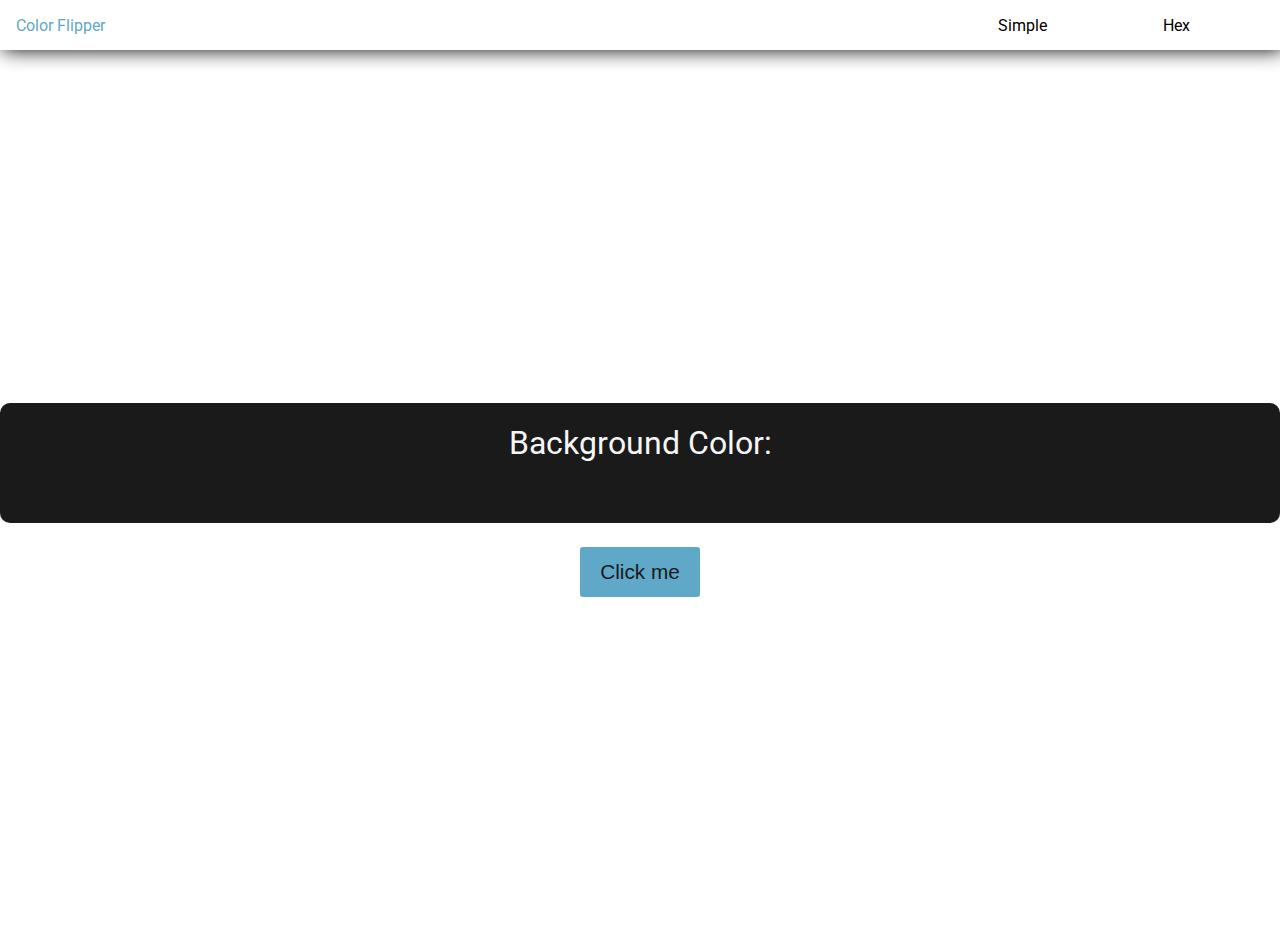
<file: my-web-projects/background_color_changer/index.htm>
<!DOCTYPE html>
<html lang="en">
<head>
    <meta charset="UTF-8">
    <meta http-equiv="X-UA-Compatible" content="IE=edge">
    <meta name="viewport" content="width=device-width, initial-scale=1.0">
    <link rel="preconnect" href="https://fonts.googleapis.com">
    <link rel="preconnect" href="https://fonts.gstatic.com" crossorigin>
    <link href="https://fonts.googleapis.com/css2?family=Roboto:wght@500&display=swap" rel="stylesheet">
    <title>Color flipper</title>
    <link rel="stylesheet" href="style.css">
</head>
<body>
    <section class="nav"> 
        <p> Color Flipper</p>
        <div class = "color-types">
            <a href="#">Simple</a>
            <a href="index2.htm">Hex</a>
        </div>
    </section>
    <section class="main">
        <div class="color-info">
            <p>Background Color:</p>
            <p id = "color"></p>
        </div>
        <div>
            <button class="btn">Click me</button> 
        </div>
    </section>
    <script src="script.js"></script>
</body>
</html>
</file>
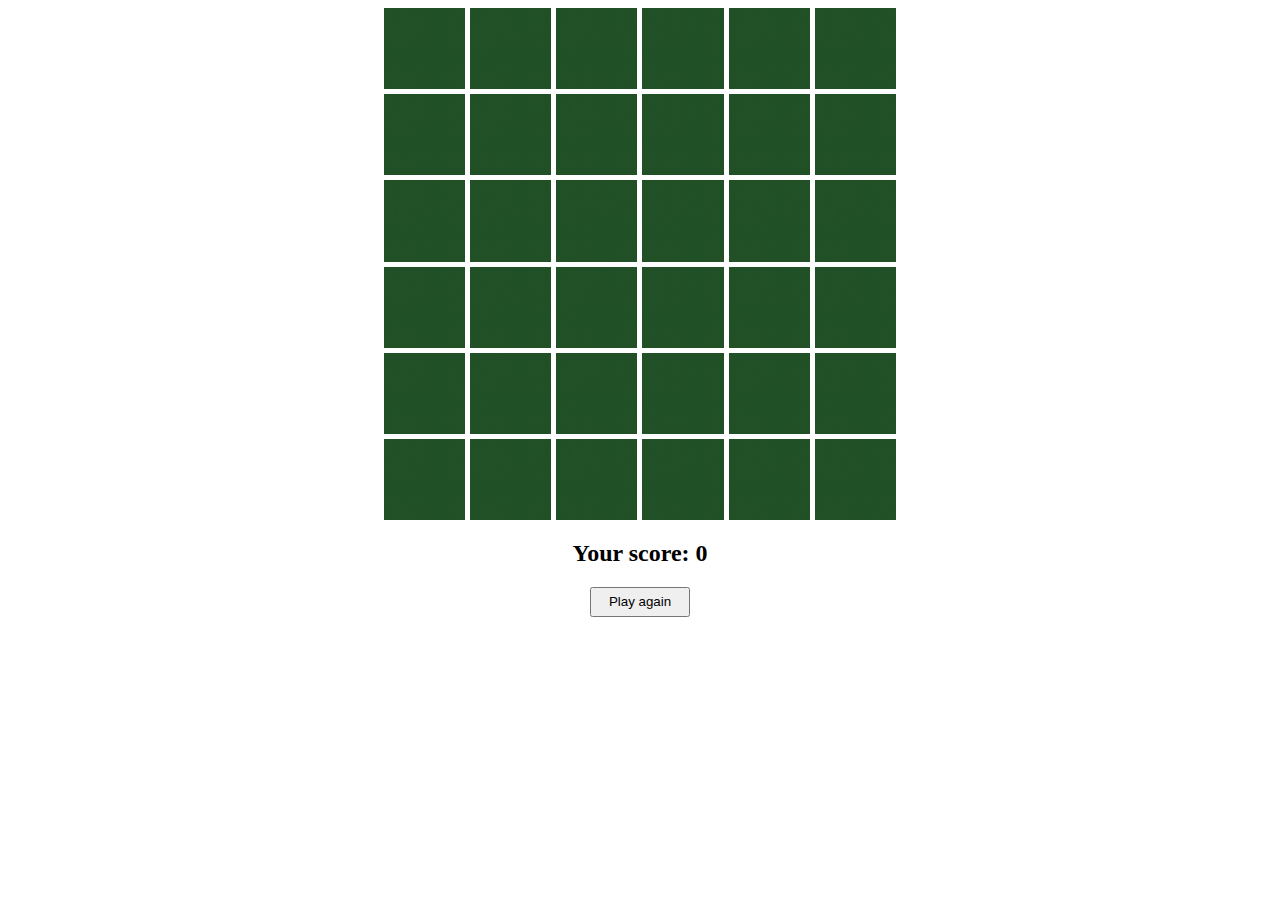
<file: my-web-projects/matching game/index.htm>
<!DOCTYPE html>
<html lang="en">
<head>
    <meta charset="UTF-8">
    <meta http-equiv="X-UA-Compatible" content="IE=edge">
    <meta name="viewport" content="width=device-width, initial-scale=1.0">
    <title>Memory game</title>
    <link rel="stylesheet" href="style.css">
</head>
<body>
    <div class="wrapper">
    </div>
    <h2 id="score"></h2>
    <button class = "reload"> Play again </button>
    <script src="app.js"></script>
</body>
</html>
</file>
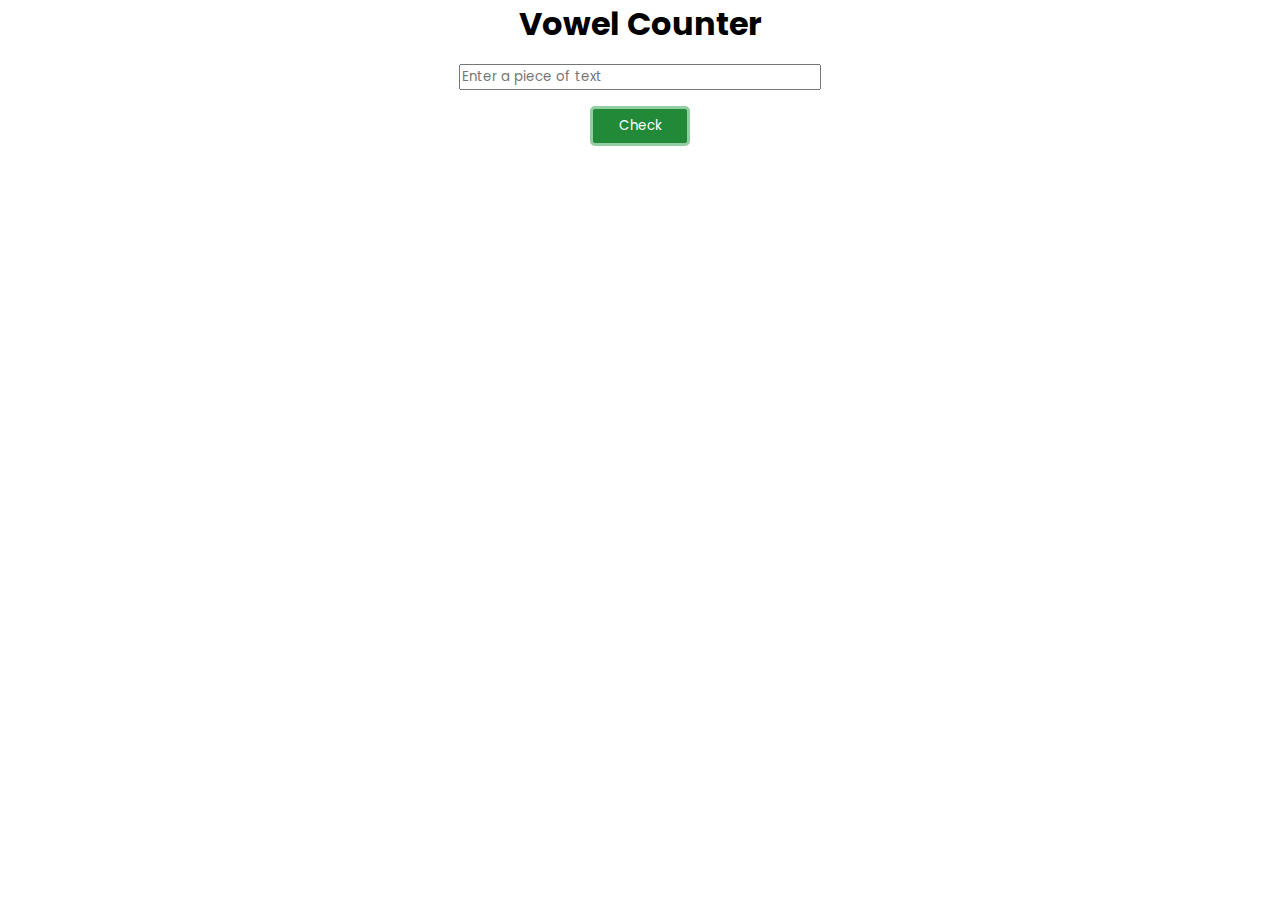
<file: my-web-projects/vowel counter app/index.htm>
<!DOCTYPE html>
<html lang="en">
<head>
    <meta charset="UTF-8">
    <meta http-equiv="X-UA-Compatible" content="IE=edge">
    <meta name="viewport" content="width=device-width, initial-scale=1.0">
    <title>Vowel counter</title>
    <link rel="preconnect" href="https://fonts.gstatic.com" crossorigin>
<link href="https://fonts.googleapis.com/css2?family=Poppins:wght@400;500&family=Raleway:wght@200&display=swap" rel="stylesheet">
    <link rel="stylesheet" href="style.css">
</head>
<body>
    <div class="wrapper">
        <h1> Vowel Counter</h1>
        <textarea name="text" id="text" cols="30" rows="1" placeholder="Enter a piece of text"></textarea>
        <button id="check-btn">Check</button>
    </div>
    <script src="index.js"></script>
</body>
</html>
</file>
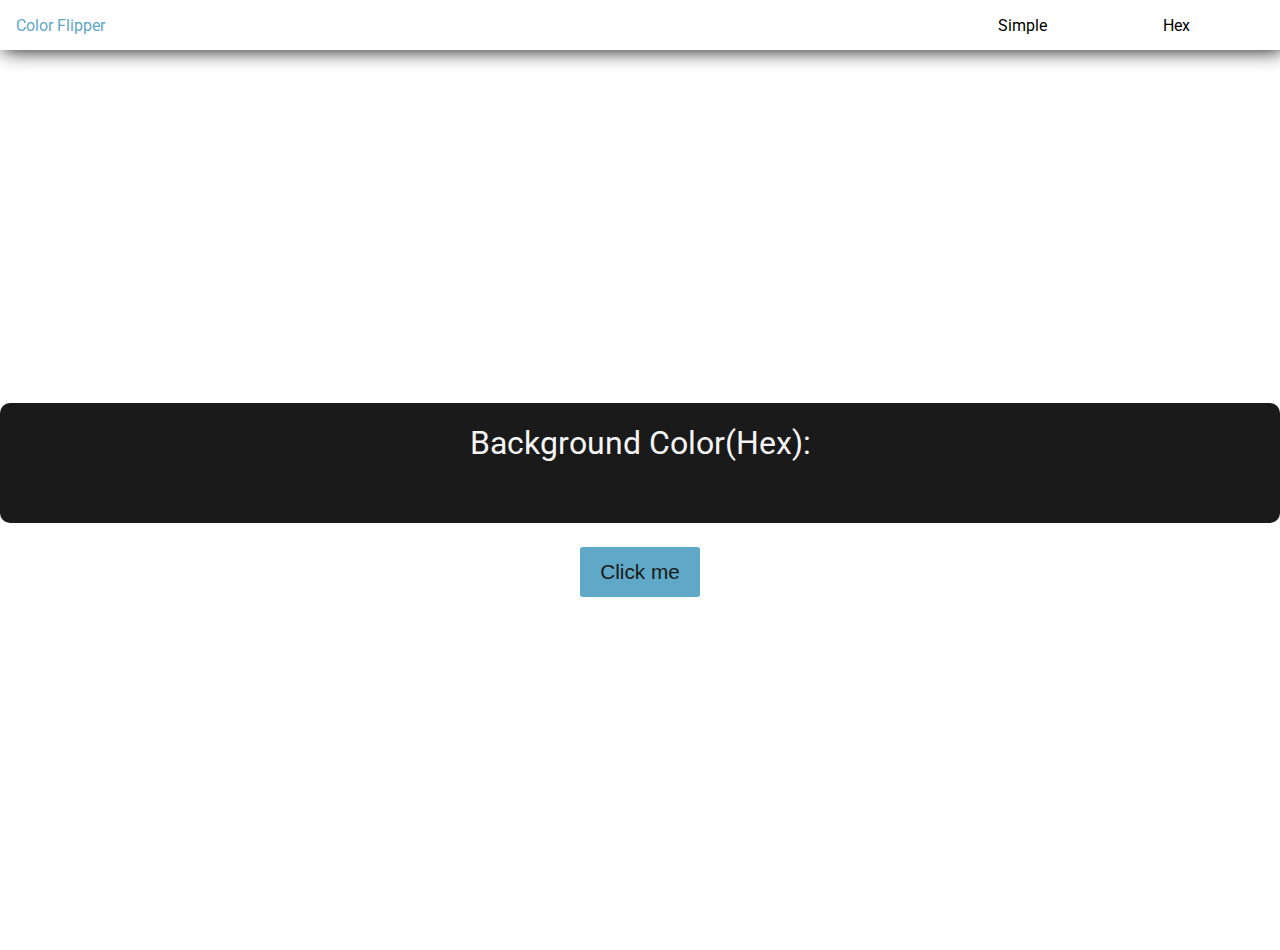
<file: my-web-projects/background_color_changer/index2.htm>
<!DOCTYPE html>
<html lang="en">
<head>
    <meta charset="UTF-8">
    <meta http-equiv="X-UA-Compatible" content="IE=edge">
    <meta name="viewport" content="width=device-width, initial-scale=1.0">
    <link rel="preconnect" href="https://fonts.googleapis.com">
    <link rel="preconnect" href="https://fonts.gstatic.com" crossorigin>
    <link href="https://fonts.googleapis.com/css2?family=Roboto:wght@500&display=swap" rel="stylesheet">
    <title>Color flipper</title>
    <link rel="stylesheet" href="style.css">
</head>
<body>
    <section class="nav"> 
        <p> Color Flipper</p>
        <div class = "color-types">
            <a href="index.htm">Simple</a>
            <a href="#">Hex</a>
        </div>
    </section>
    <section class="main">
        <div class="color-info">
            <p>Background Color(Hex):</p>
            <p id = "color"></p>
        </div>
        <div>
            <button class="btn">Click me</button> 
        </div>
    </section>
    <script src="script2.js"></script>
</body>
</html>
</file>
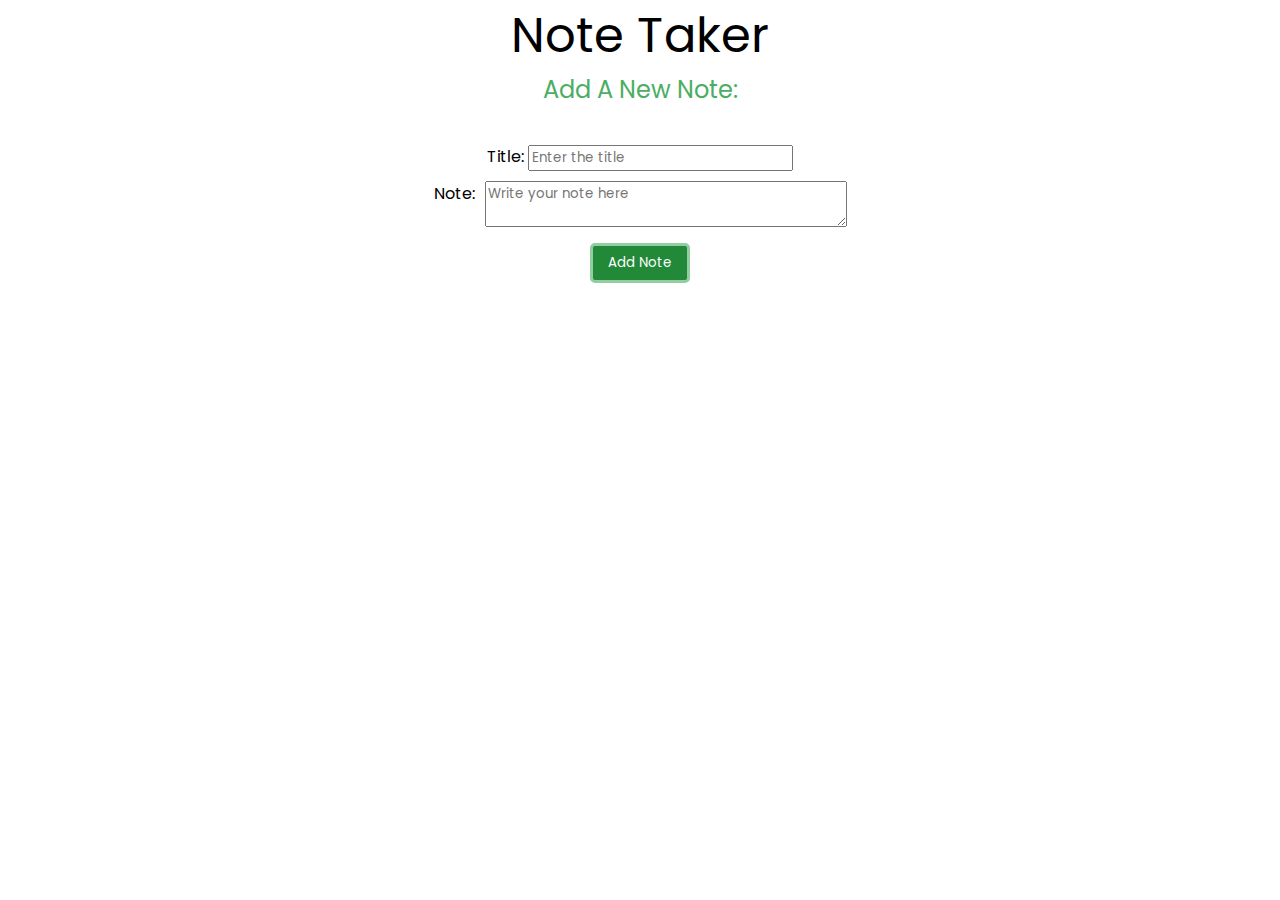
<file: my-web-projects/Note-taker/note-taker.html>
<!DOCTYPE html>
<html lang="en">
<head>
    <meta charset="UTF-8">
    <meta http-equiv="X-UA-Compatible" content="IE=edge">
    <meta name="viewport" content="width=device-width, initial-scale=1.0">
    <title>Note Taker</title>
    <link rel="preconnect" href="https://fonts.googleapis.com">
<link rel="preconnect" href="https://fonts.gstatic.com" crossorigin>
<link href="https://fonts.googleapis.com/css2?family=Poppins:wght@400;500&family=Raleway:wght@200&display=swap" rel="stylesheet">
    <link rel="stylesheet" href="Note-taker app\note-taker.css">
</head>
<body>
    <div class="modal_container">
        <div class="modal">
            <button class="modal-btn">&times;</button>
            <h2 class="modal_title"> </h2>
            <p class="modal_body"> 
            </p>
        </div>
    </div>
    <div class="wrapper">
        <p class="heading"> Note Taker</p>
        <p class="subheading"> Add A New Note: </p>
        <div class="notes-content">
            <div>
                <label for="title">Title: </label>
            <input type="text" id="title" placeholder="Enter the title">
            </div>
            <div class = "notes-body">
                <p> Note: </p>
                <textarea id="textbox" cols = "30" placeholder="Write your note here"></textarea>
            </div>
        </div>   
        <button id="btn" class="btn">Add Note</button>
    </div>
    <div class = "no-notes"> No notes added yet! </div>
    <div class="note-container"></div>
    <script src="Note-taker app\note-taker.js"></script>
</body>
</html>
</file>
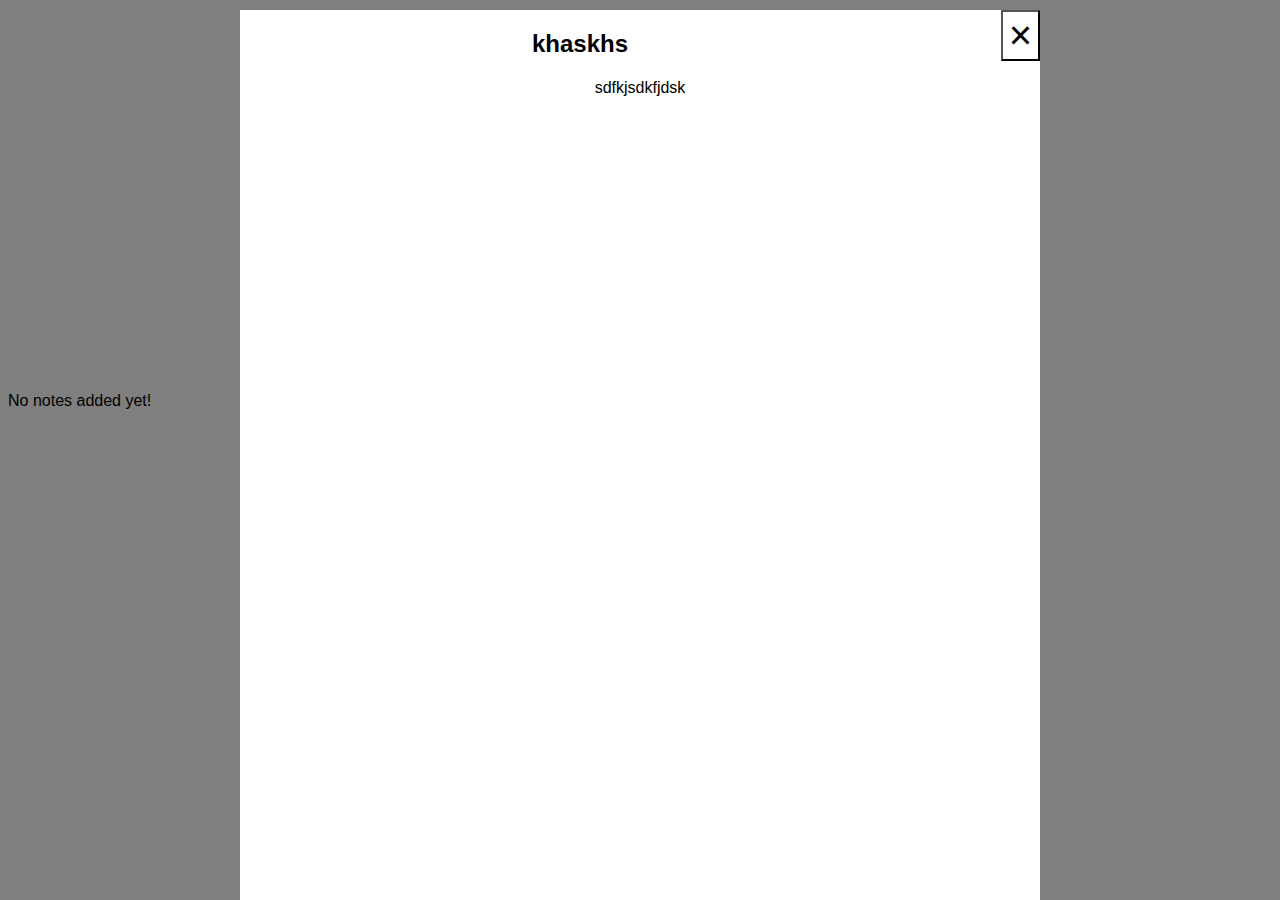
<file: my-web-projects/Note-taker/note-taking-app.html>
<!DOCTYPE html>
<html lang="en">
<head>
    <meta charset="UTF-8">
    <meta http-equiv="X-UA-Compatible" content="IE=edge">
    <meta name="viewport" content="width=device-width, initial-scale=1.0">
    <link rel="stylesheet" href="note-taking-app.css">
    <title>Note taking application</title>
</head>
<body>
    <div class="modal-container">
        <div class="modal">
            <button class="modal_btn">&times;</button>
                <h2 class="modal_title">khaskhs</h2>
                <p class="modal_body">sdfkjsdkfjdsk</p>
        </div>
    </div>
    <div> 
        <h1> Note taker</h1>
        <h3>Add a new note:</h3>
        <textarea name="notes" id="my-input" placeholder="Add notes"></textarea><br>
        <button class="add-btn" id="add-btn">Add Note</button>
        <p style="text-align: left;">No notes added yet!</p><br>
        <div id = "notes-table">
        </div>
        sdkfklsdfkldslfjkldsfljdklsjflkjsfjlkdsfj
         <!-- Here the ANCHOR tag is referencing to the div element
        with 'my-popup' ID and hence the div element of that ID with it's CLASS is displayed as popup.-->
    </div>
    <!--<div class = "popup" id = "my-popup"> 
        <div class="popup-content" id = "pop-it"> Hello
            <a href="#" class = "close"> X </a> ////Here target is blank so the pop-up won't be displayed.
        </div>
    </div>-->
    <script src="note-taking-app.js"></script>
</body>
</html>
</file>
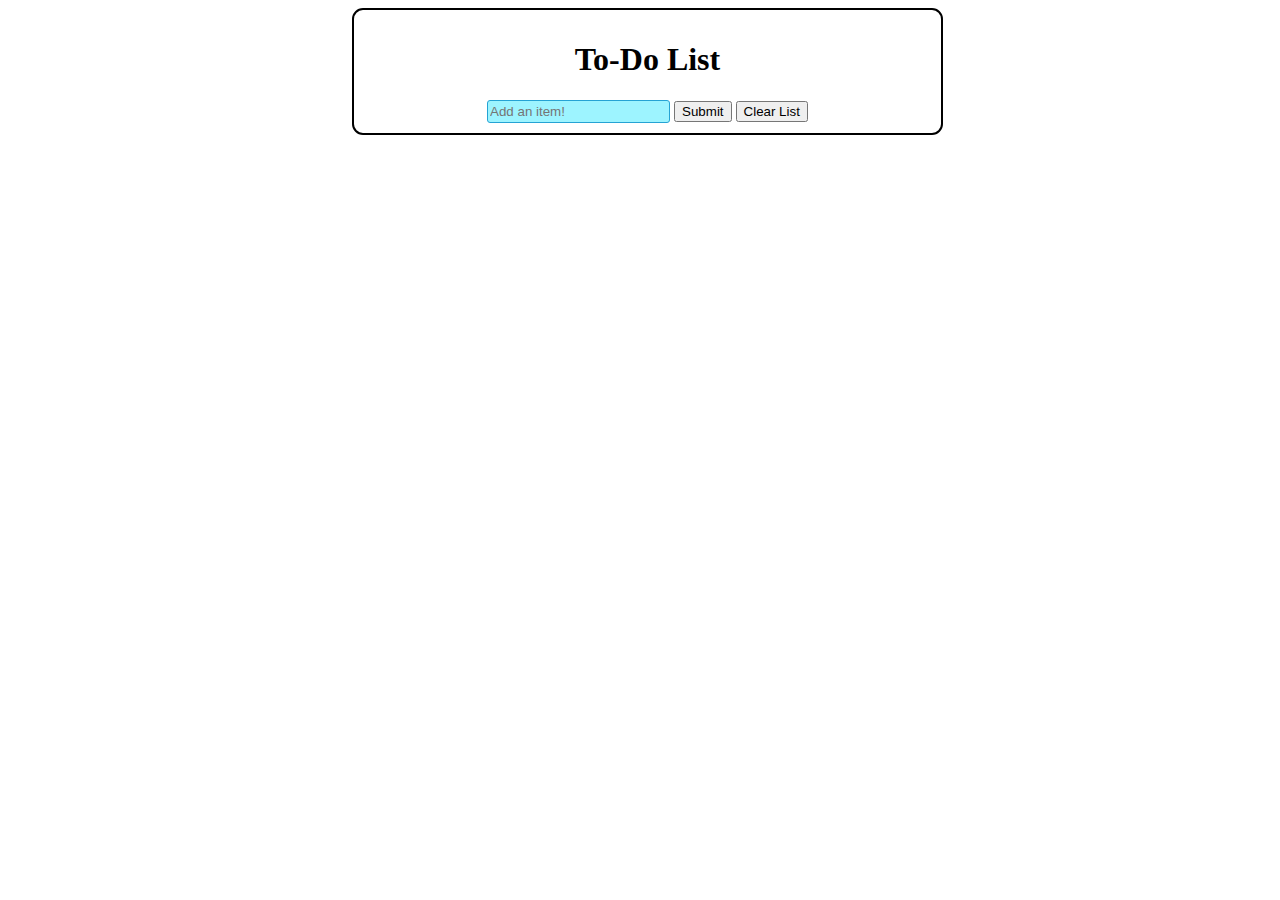
<file: my-web-projects/to-do-app/to-do-app.html>
<!DOCTYPE html>
<html lang="en">
<head>
    <meta charset="UTF-8">
    <meta http-equiv="X-UA-Compatible" content="IE=edge">
    <meta name="viewport" content="width=device-width, initial-scale=1.0">
    <link rel="stylesheet" href="to-do-app.css">
    <title>Document</title>
</head>
<body>
    <div class= "users-input">
    <h1> To-Do List </h1>
    <input type="text" id="input-btn" placeholder="Add an item!">
    <button id="sub-btn">Submit</button>
    <button id="clr-btn">Clear List</button>
    </div>
    <div>
        <ol id="list-item">
        </ol>
    </div>
    <script src="to-do-app.js"></script>   
</body>
</html>
</file>
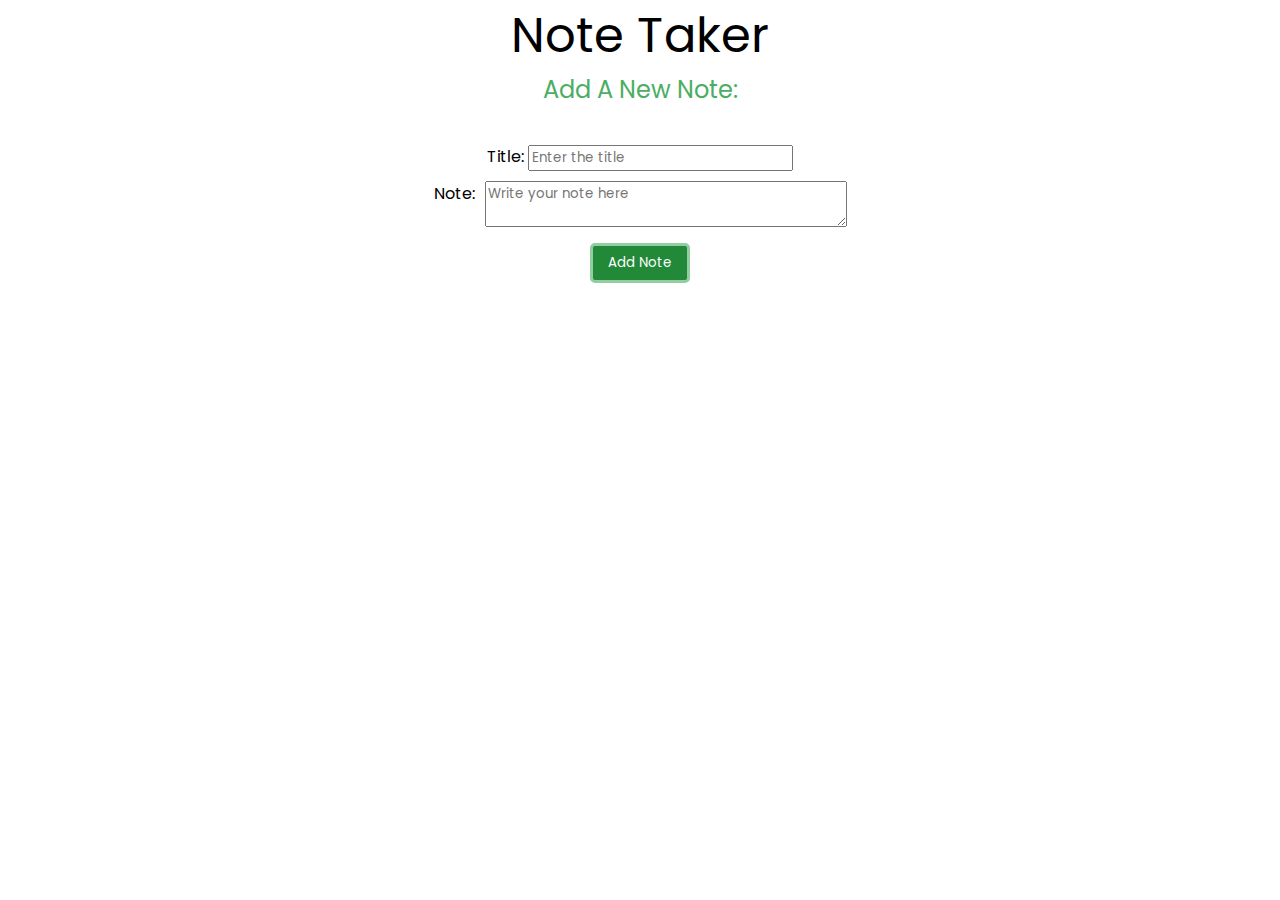
<file: my-web-projects/Note-taker/Note-taker app/note-taker.html>
<!DOCTYPE html>
<html lang="en">
<head>
    <meta charset="UTF-8">
    <meta http-equiv="X-UA-Compatible" content="IE=edge">
    <meta name="viewport" content="width=device-width, initial-scale=1.0">
    <title>Note Taker</title>
    <link rel="preconnect" href="https://fonts.googleapis.com">
<link rel="preconnect" href="https://fonts.gstatic.com" crossorigin>
<link href="https://fonts.googleapis.com/css2?family=Poppins:wght@400;500&family=Raleway:wght@200&display=swap" rel="stylesheet">
    <link rel="stylesheet" href="note-taker.css">
</head>
<body>
    <div class="modal_container">
        <div class="modal">
            <button class="modal-btn">&times;</button>
            <h2 class="modal_title"> </h2>
            <p class="modal_body"> 
            </p>
        </div>
    </div>
    <div class="wrapper">
        <p class="heading"> Note Taker</p>
        <p class="subheading"> Add A New Note: </p>
        <div class="notes-content">
            <div>
                <label for="title">Title: </label>
            <input type="text" id="title" placeholder="Enter the title">
            </div>
            <div class = "notes-body">
                <p> Note: </p>
                <textarea id="textbox" cols = "30" placeholder="Write your note here"></textarea>
            </div>
        </div>   
        <button id="btn" class="btn">Add Note</button>
    </div>
    <div class = "no-notes"> No notes added yet! </div>
    <div class="note-container"></div>
    <script src="note-taker.js"></script>
</body>
</html>
</file>
<file: my-web-projects/background_color_changer/style.css>
* {
    margin: 0;
    padding: 0;
    box-sizing: border-box;
}

:root {
    --transition: all 200ms ease-in-out;
}

body {
    font-family: 'Roboto', sans-serif;
    overflow: hidden;
    user-select: none;
}
.nav {
    display: flex;
    align-items: center;
    justify-content: space-between;
    padding: 1em;
    padding-right: 2em;
    box-shadow: 3px 0 20px black;
    max-height: 50px;
}

.nav > p {
    color: #5fa8c8;
}

.nav div {
    width: 25%;
    display: flex;
    justify-content: space-around;
}

a {
    color: black;
    text-decoration: none;
}

a:hover {
    border-bottom: 2px solid black;
    transition: var(--transition);
    cursor: pointer;
}

a:active {
    color: grey;
}

.main {
    height: 100vh;
    display: flex;
    flex-direction: column;
    align-items: center;
    justify-content: center;
    gap: 1.5em;
}

.color-info {
    width: 100%;
    height: 120px;
    border-radius: 10px;
    background: #1a1a1a;
    color: whitesmoke;
    text-align: center;
    padding-top: 20px;
    font-size: 2em;
    line-height: 1.3em;
}

.color-info {
    user-select: text;
}

#color {
    color: #5fa8c8;
}

button {
    width: 120px;
    height: 50px;
    background-color: #5fa8c8;
    border: none;
    border-radius: 3px;
    color: #1a1a1a;
    font-size: 1.3em;
    cursor: pointer;
    transition: var(--transition);
}

button:hover {
    transform: scale(1.05, 1.05);
    box-shadow: 1px 1px 10px #1a1a1a;
}
</file>
<file: my-web-projects/matching game/style.css>
*{
    box-sizing: border-box;
}

body {
    display: grid;
    justify-content: center;
}

.wrapper {
    width: 40vw;
    height: 100%;
    display: grid;
    gap: 5px;
    grid-template-columns: repeat(6, 1fr);
}

.wrapper > img {
    cursor: pointer;
    width: 100%;
    height: 100%;
}

h2 {
    transition: all 400ms ease-in;
    text-align: center;
}

button {
    width: 100px;
    height: 30px;
    justify-self: center;
}
</file>
<file: my-web-projects/vowel counter app/style.css>
*{
    margin: 0;
    box-sizing: border-box;
    font-family: 'Poppins', sans-serif;
}

:root {
    --border-radius: 5px;
}

.wrapper {
    display: flex;
    align-items: center;
    flex-direction: column;
    gap: 1em;
}

textarea {
    max-width: 85%;
    resize: none;
}

button {
    place-self: center;
    background-color: #218938;
    color: white;
    width: 100px;
    height: 40px;
    border-radius: var(--border-radius);
    border: 3px solid #93cea2;
    cursor: pointer;
}

button:hover {
    background-color: #0f7c27;
    box-shadow: 0px 1px 5px #218938;
}

button:active {
    box-shadow: 1px 3px 10px #218938;
}
</file>
<file: my-web-projects/Note-taker/note-taking-app.css>
body {
    text-align: center;
    font-family:'Lucida Sans', 'Lucida Sans Regular', 'Lucida Grande', 'Lucida Sans Unicode', Geneva, Verdana, sans-serif;
    box-sizing: border-box;
}

/*@media screen and (min-with: 100px) {
    body {
        text-align: center;
    }  
}*/

h3 {
    margin-top: 73px;
    color: mediumseagreen;
}

textarea {
    width: 700px;
    height: 100px;
    padding: 10px;
    margin: 5px;
    margin-left: 5px;
}

.add-btn {
    background: mediumseagreen;
    width: 100px;
    height: 33px;
    border: none;
    color: white;
    border-radius: 7px;
    margin-bottom: 35px;
}

.add-btn:hover {
    background: rgb(44, 133, 84);
}

#notes-table {
    display: flex;
    max-width: 100%;
    flex-wrap: wrap;
}

#style-a {
    border: 1px solid rgb(78, 125, 143);
    padding: 10px;
    width: 133px;
    word-wrap: break-word;
    height: 170px; 
    overflow: hidden;
    user-select: none;
    color: black;
    cursor: pointer;
}

.modal-container {
    position: fixed;
    width: 100%;
    height: 100%;
    left: 0;
    top: 0;
    background: rgba(0,0,0,0.5);
    /* display: none;     */
}

 .modal {
    position: relative;
    background: white;
    width: 800px;
    height: 900px;
    margin: auto;
    top: 10px;
    overflow: auto;
}

.modal_title {
    font-size: 2 rem;
    line-height: 1.2;
    margin-bottom: 1 rem;
    max-width: 85%;
}

.modal_btn {
    position: inherit;
    float: right;
    background: white;
    font-size: 2.5rem;  
    cursor: pointer; 
    transition: 0.3s linear;
}

.modal_btn:hover {
    color: red;
}

/*
.close:hover {
    text-decoration: none;  
    border: 1px solid red;
    background: red;  
}

.popup:target {
    display: block;
}

/* TO BE EDITED
.my-pop {
    width: 300px;
    height: 300px;
    transition: width 2s;
}*/

/*#table-data {
    border: 1px black;
}*/
</file>
<file: my-web-projects/to-do-app/to-do-app.css>
div {
    margin-left: 511px;
 }

div.users-input {
    margin-left: 344px;
    border: 2px solid black;
    border-radius: 11px;
    padding: 10px;
    text-align: center;
    width: 15cm;
}

input {
    background: rgb(157, 244, 255);
    border: 1px solid rgb(37, 163, 212);
    padding-top: 3px;
    padding-bottom: 3px;
    border-radius: 3px;
}
</file>
<file: my-web-projects/Note-taker/Note-taker app/note-taker.css>
* {
    margin: 0px;
    box-sizing: border-box;
    font-family: 'Poppins', sans-serif;
}

:root {
    --border-radius: 5px;
}
.wrapper {
    display: grid;
    grid-template-rows: repeat(2, 1fr) auto 1fr;
    justify-content: center;
    align-items: start;
}

.heading {
    text-align: center;
    font-size: 3em;
}

.subheading {
    color: #4bae64;
    text-align: center;
    font-size: 1.5em;
}

.notes-content {
    display: flex;
    flex-direction: column;
    gap: 10px;
    align-items: center;
}

.notes-body {
    max-width: 100%;
    display: flex;
    justify-content: space-around;
    gap: 10px;
}

.sub-wrapper p {
    font-weight: bold;
}

.btn {
    place-self: center;
    background-color: #218938;
    color: white;
    width: 100px;
    height: 40px;
    border-radius: var(--border-radius);
    border: 3px solid #93cea2;
    cursor: pointer;
}

.btn:hover {
    background-color: #0f7c27;
    box-shadow: 0px 1px 5px #218938;
}

.btn:active {
    box-shadow: 1px 3px 10px #218938;
}

.modal_container {
    display: none;
    position: fixed;
    width: 100%;
    height: 100vh;
    background-color: rgba(0, 0, 0, 0.8);
    align-items: center;
    justify-content: center;
    padding: 0 20vw;
}

.modal {
    background-color: white;
    max-height: 500px;
    overflow-y: scroll;
    padding: 2em;
    word-break: keep-all;
    word-wrap: break-word;
    border-radius: var(--border-radius);
}

.modal-btn {
    position: relative;
    float: right;
    background-color: white;
    width: 30px;
    height: 30px;
    border-radius: 50%;
    font-size: 2em;
    display: flex;
    align-items: center;
    justify-content: center;
    border: 3px solid black;  
    cursor: pointer; 
    transition: 0.2s linear;
    box-shadow: 3px 5px 10px lightgrey;
}

.modal-btn:hover {
    color: red;
    border: 3px solid red; 
    box-shadow: none;
}

.modal_body{
    margin-top: 1em;
}

.note-container {
    max-width: 1000px;
    margin: 2em auto 1em;
    display: grid;
    grid-template-columns: repeat(auto-fit, minmax(300px, 1fr));
    grid-gap: 2em;
}

.no-notes {
    display: none;
    margin-left: 5em;
}

.note-info {
    display: flex;
    flex-direction: column;
    gap: 1em;
    border: 1px solid rgba(0, 0, 0, 0.2);
    padding: 20px;
    border-radius: var(--border-radius);
    max-height: 200px;
    user-select: none;
}

.note-info p {
    max-height: 200px;
    overflow: hidden;
}

.note-btns {
    display: flex;
    gap: 1em;
}

.note-btns > button {
    border-radius: var(--border-radius);
    color: white;
    width: 100px;
    height: 35px;
    cursor: pointer;
    font-size: 10px;
}

.view-btn {
    background-color: #027cfe;
    border: 3px solid #cee6f8;
}

.view-btn:hover {
    background-color: #0373eb;
}

.view-btn:active {
    border: 3px solid #a8d6fa;
}

.del-btn {
    background-color: red;
    border: 3px solid rgb(252, 208, 208);
}

.del-btn:hover {
    background-color: rgb(238, 0, 0);
}

.del-btn:active {
    border: 3px solid rgb(248, 167, 167)
}
</file>
